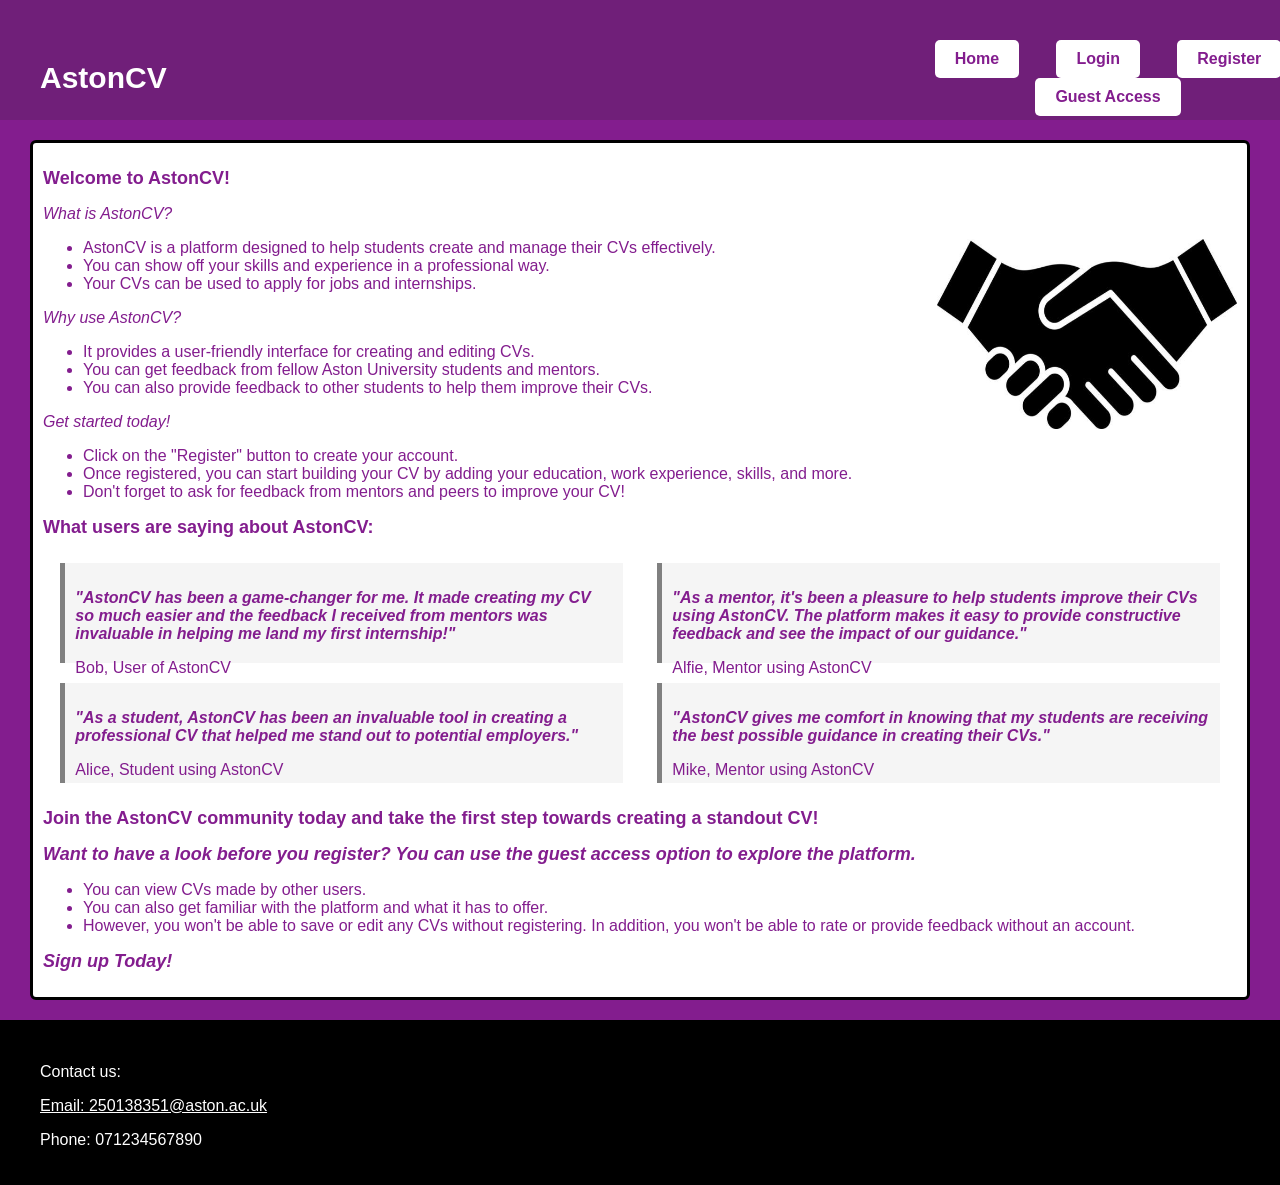
<file: landingPage.html>
<!DOCTYPE html>
<html lang="en">

    <head>
        <meta charset="UTF-8" name = "viewport" content="width=device-width, initial-scale=1.0">
        <link rel="icon" href="Images/CVIcon.png" type="image/x-icon"/>
        <title>AstonCV</title>
        <link rel="stylesheet" type="text/css" href="CSS/style.css">
    </head>

   <body>

       <header id = "main-header">
        <h1>AstonCV</h1>
        <section id = "nav"><!--ID used to layout buttons exclusively-->
            <a href="landingPage.html">
            <button>Home</button>
            </a>
            <a href="login.php">
            <button>Login</button>
            </a>
            <a href = "register.php">
            <button>Register</button>
            </a>
            <a href = "guest.php">
            <button>Guest Access</button>
            </a>
        </section>
       </header>
    
     <main>

        <section id = "welcome">
            <h2>Welcome to AstonCV!</h2>
            <p><em>What is AstonCV?</em></p>
            <img src = "Images/handshake.jpg" alt = "Handshake">
            <ul>
                <li>AstonCV is a platform designed to help students create and manage their CVs effectively.</li>
                <li>You can show off your skills and experience in a professional way.</li>
                <li>Your CVs can be used to apply for jobs and internships.</li>
            </ul>
            <p><em>Why use AstonCV?</em></p>
            <ul>
                <li>It provides a user-friendly interface for creating and editing CVs.</li>
                <li>You can get feedback from fellow Aston University students and mentors.</li>
                <li>You can also provide feedback to other students to help them improve their CVs.</li>
            </ul>
            <p><em>Get started today!</em></p>
            <ul>
                <li>Click on the "Register" button to create your account.</li>
                <li>Once registered, you can start building your CV by adding your education, work experience, skills, and more.</li>
                <li>Don't forget to ask for feedback from mentors and peers to improve your CV!</li>
            </ul>
            <h2>What users are saying about AstonCV:</h2>
            <section id = "reviews">
                <blockquote>
                    <p>
                    "AstonCV has been a game-changer for me. It made creating my CV so much easier and the feedback I received from mentors was invaluable in helping me land my first internship!"<!--The review within the blockquote-->
                    </p>
                    <footer>
                    Bob, User of AstonCV
                    </footer>
                </blockquote>
                <blockquote>
                    <p>
                    "As a mentor, it's been a pleasure to help students improve their CVs using AstonCV. The platform makes it easy to provide constructive feedback and see the impact of our guidance."<!--The review within the blockquote-->
                    </p>
                    <footer>
                    Alfie, Mentor using AstonCV
                    </footer>
                </blockquote>
                <blockquote>
                    <p>
                    "As a student, AstonCV has been an invaluable tool in creating a professional CV that helped me stand out to potential employers."<!--The review within the blockquote-->
                    </p>
                    <footer>
                    Alice, Student using AstonCV
                    </footer>
                </blockquote>
                <blockquote>
                    <p>
                    "AstonCV gives me comfort in knowing that my students are receiving the best possible guidance in creating their CVs."<!--The review within the blockquote-->
                    </p>
                    <footer>
                    Mike, Mentor using AstonCV
                    </footer>
                </blockquote>
            </section>
            <h2>Join the AstonCV community today and take the first step towards creating a standout CV!</h2>
            <h2><em>Want to have a look before you register? You can use the guest access option to explore the platform.</em></h2>
            <ul>
                <li>You can view CVs made by other users.</li>
                <li>You can also get familiar with the platform and what it has to offer.</li>
                <li>However, you won't be able to save or edit any CVs without registering. In addition, you won't be able to rate or provide feedback without an account.</li>
            </ul>
            <h2><em>Sign up Today!</em></h2>
        </section>
     </main>
     <footer id = "main-footer"><!--Unique ID for the footer-->
        <p>Contact us:</p>
        <a href="mailto:250138351@aston.ac.uk?" target="_blank" rel="noopener noreferrer">Email: 250138351@aston.ac.uk</a>
        <p>Phone: 071234567890</p>
     </footer>
   </body>

</html>
</file>
<file: CSS/style.css>
html {
    margin: 0;
    padding: 0;
    overflow-x: hidden; /*Prevents horizontal scrolling on smaller screens*/
}

h1{
    font-family: Arial, Helvetica, sans-serif;/*Sets the font of all headings to this family*/
    font-size: 30px ; /*Sets the size of the font to 30px*/
    color:white;
}
body{
    margin: 0;/*This ensures that there is no extra blank space outside the main parts of the website so that everything can fit into the screen*/
    max-width: 1840px;/*max-width ensures that there is a max limit to how wide the website can get.*/
    background-color: rgb(131,29,142);/*Sets the background of the entire website to this colour*/
    color: white;/*Sets the default text colour to white*/
}
h2,h3{
    font-family: Arial, Helvetica, sans-serif;/*Sets the font of all headings to this family*/
    font-size: 18px ; /*Sets the size of the font to 18px*/
}
p, li, a{
    font-family: Arial, Helvetica, sans-serif;/*Sets the font of all <p> and <li> text to this family*/
    font-size: 16px ; /*Sets the size of all <p> and <li> text to 16px*/
}
#main-header {/*Following changes will only exclusively affect the header*/
    height : 80px; /*Sets the height of the header to 80px*/
    display: flex; /*Sets the display to flex so that all items in the header are in a row and can be easily aligned*/
    align-items: center; /*Aligns everything centrally*/
    justify-content: space-between; /*Distributes items with equal space around each item*/
    flex-wrap: wrap; /*Allows flex items to wrap onto multiple lines if needed*/
    width: 100%; /*Header takes up width of whole screen*/
    margin: 0 auto; /*Centers the element horizontally within its container*/
    padding: 20px 40px; /*Adds 20px padding to the top and bottom, and 40px padding to the left and right*/
    background-color: rgb(112, 31, 121);
}
#main-header button, #forgot-password {
    background-color: white;/*Sets the background colour of the submit form button to white*/
    color: rgb(131,29,142);/*Sets text in button to this colour*/
    padding: 10px 20px;
    border: none;/*Removes any black borders on the buttons*/
    border-radius: 5px;/*Rounds all corners with a 5px radius*/
    cursor: pointer;/*Changes the cursor to a pointer when the user hovers over the button*/
    font-size: 16px;/*Sets the font size to 16px*/
    font-weight: bolder;/*Sets the font to be bolder than the regular bold text*/
}
#nav{
    display: flex; /*Sets the display to flex so that all items in the header are in a row and can be easily aligned*/
    align-items: right; /*Aligns everything centrally*/
    justify-content: space-around; /*Distributes items with equal space around each item*/
    width: 30%; 
    flex-wrap: wrap; /*Allows flex items to wrap onto multiple lines if needed*/
    padding: 20px;
}
#welcome{
    border: 3px solid black;/*Sets the border size to 3px and colour to a solid black*/
    border-radius: 6px;/*Rounds all corners with a 6px radius*/
    padding: 10px;/*Adds 10px padding to all sides*/
    margin: 10px;/*Adds 10px margin to all sides*/
    background-color:white;/*Sets the background colour to white*/
    color: rgb(131,29,142);/*Sets the text colour to this colour*/
}
main {
    margin: 20px; /*Sets the margin to 20px in all main sections so that text outside of certain sections are not pushed to the very edge of the screen.*/
}
#welcome blockquote p {
    font-style: italic; /*Sets the style of all text in the main blockquote area, not the footer, to italic*/
    font-weight: bold; /*Sets the text within the main blockquote area, not the footer, to bold*/
}
#welcome blockquote footer {
    font-family: Arial, Helvetica, sans-serif;
}
#welcome blockquote {
    height: 80px; /*Sets the height of the blockquote area to 80px*/
    font-family: Arial, Helvetica, sans-serif;/*Sets the family of the font within the blockquotes in the project section to the same as other sections*/
    font-size: 16px; /*Sets the size of the blockquote text to 16px*/
    width: 45%; /*Sets the width of the blockquote area to be 45% of it's full size*/
    text-align: left; /*Aligns all items to the left of the blockquote area*/
    padding: 10px; /*Adds 10px padding to all sides*/
    margin: 10px; /*Adds 10px margin to all sides*/
    border-left: 5px solid gray;/*Sets the size of the left border to 5px and gives it a solid grey colour*/
    background-color: whitesmoke;
}
#reviews{
    display: flex; /*Sets the display to flex so that all items in the header are in a row and can be easily aligned*/
    align-items: right; /*Aligns everything centrally*/
    justify-content: space-around; /*Distributes items with equal space around each item*/
    flex-wrap: wrap; /*Allows flex items to wrap onto multiple lines if needed*/
}
#welcome img{
    float: right;/*Places all images on the right*/
    width: 300px;/*Sets size of Treasure Chase (Project 1) photo to be 300px in width and 190px in height*/
    height: 190px;
}
#main-footer {
    width: 100%; /*Header takes up width of whole screen*/
    margin: 0 auto; /*Centers the element horizontally within its container*/
    padding: 20px 40px; /*Adds 20px padding to the top and bottom, and 40px padding to the left and right*/
    border-top: 7px solid black;/*Puts a solid black border at the top of the footer*/
    color: white;
    background-color: black;
    font-family: Arial, Helvetica, sans-serif;/*Sets the font of all text in the footer to this family*/
    font-size: 16px; /*Sets the size of all text in the footer to 16px*/
}
a{
    font-family: Arial, Helvetica, sans-serif;/*Sets the font of all <p> and <li> text to this family*/
    font-size: 16px ; /*Sets the size of all <p> and <li> text to 16px*/
    color: white
}
#register, #login, #create {
    font-family: Arial, Helvetica, sans-serif;
    font-size: 16px;
    font-weight: bold;/*Sets the text in the form to bold*/
    color: black;/*Sets the text colour to black*/
    text-align: center;/*Sets the text centrally*/
    border: 7px solid black;/*Sets the size of the border to 7px and gives it a solid black colour*/
    border-radius: 10px;/*Rounds all corners with a 10px radius*/
    width: 80%;/*Sets the width to 80% of the full size*/
    padding: 10px;/*Adds 10px padding to all sides*/
    margin: 0 auto 10px auto;/*No top margin, 10px bottom margin, auto left and right margin to center form*/
    background-color: whitesmoke;/*Sets the background colour to whitesmoke*/
}
#register textarea, #register input, #loginForm input{ 
    width: 80%;/*Sets width to 80% of full size*/
    padding: 8px;/*Adds 8px padding to all sides*/
    margin: 5px 0 15px 0; /*5px top margin, 15px bottom margin, no left and right margin*/
    border: 3px solid black;/*Sets the size of the border to 3px and gives it a solid black colour*/
    border-radius: 4px;/*Rounds all corners with a 4px radius*/
    box-sizing: border-box;/*Includes padding and border in the element’s width and height*/
    font-family: Arial, Helvetica, sans-serif;/*Sets the family of the font within the contact form boxes to the same as other sections*/
}
#create textarea, #create input { 
    width: 80%;/*Sets width to 80% of full size*/
    padding: 8px;/*Adds 8px padding to all sides*/
    margin: 5px 0 15px 0; /*5px top margin, 15px bottom margin, no left and right margin*/
    border: 3px solid black;/*Sets the size of the border to 3px and gives it a solid black colour*/
    border-radius: 4px;/*Rounds all corners with a 4px radius*/
    box-sizing: border-box;/*Includes padding and border in the element’s width and height*/
    font-family: Arial, Helvetica, sans-serif;/*Sets the family of the font within the contact form boxes to the same as other sections*/
}

#searchBar {
    margin: 20px auto;
    text-align: center;
}

#searchBar input[type="text"] {
    padding: 8px 12px;
    width: 300px;
    font-size: 1rem;
    border: 1px solid #ccc;
    border-radius: 4px 0 0 4px;
}

#searchBar button {
    padding: 8px 16px;
    font-size: 1rem;
    border-radius: 0 4px 4px 0;
    cursor: pointer;
}

#searchResults ul {
    list-style: none;
    padding: 0;
}

#searchResults ul li {
    padding: 8px 0;
    border-bottom: 1px solid #eee;
}

#noResults {
    text-align: center;
}

#cvTable {
    width: 100%;
    border-collapse: collapse;
    margin-top: 20px;
}

#cvTable th, #cvTable td {
    border: 1px solid #ccc;
    padding: 10px 14px;
    text-align: left;
}

#cvTable thead {
    background-color: black;
}

#cvTable tbody tr:nth-child(even) {
    background-color: #ad20ad;
}

#cvTable tbody tr:hover {
    background-color: black;
}
</file>
